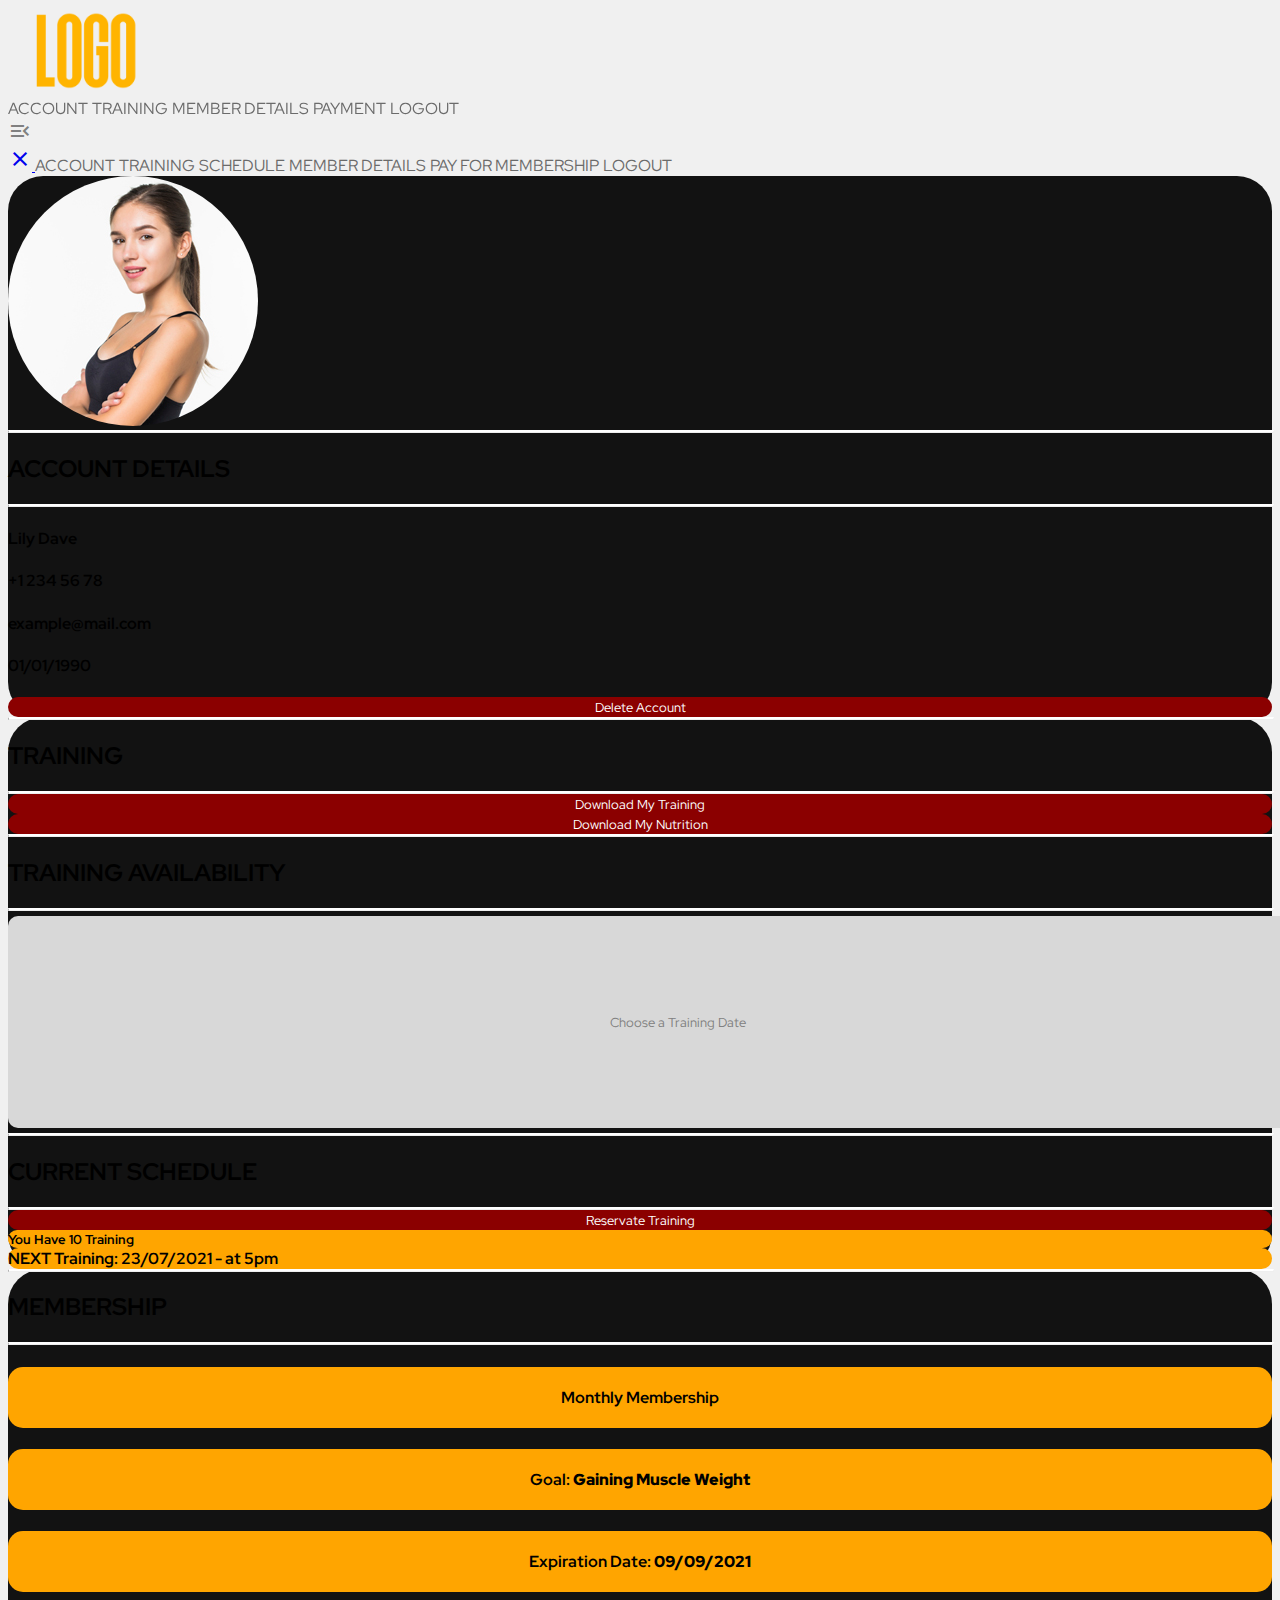
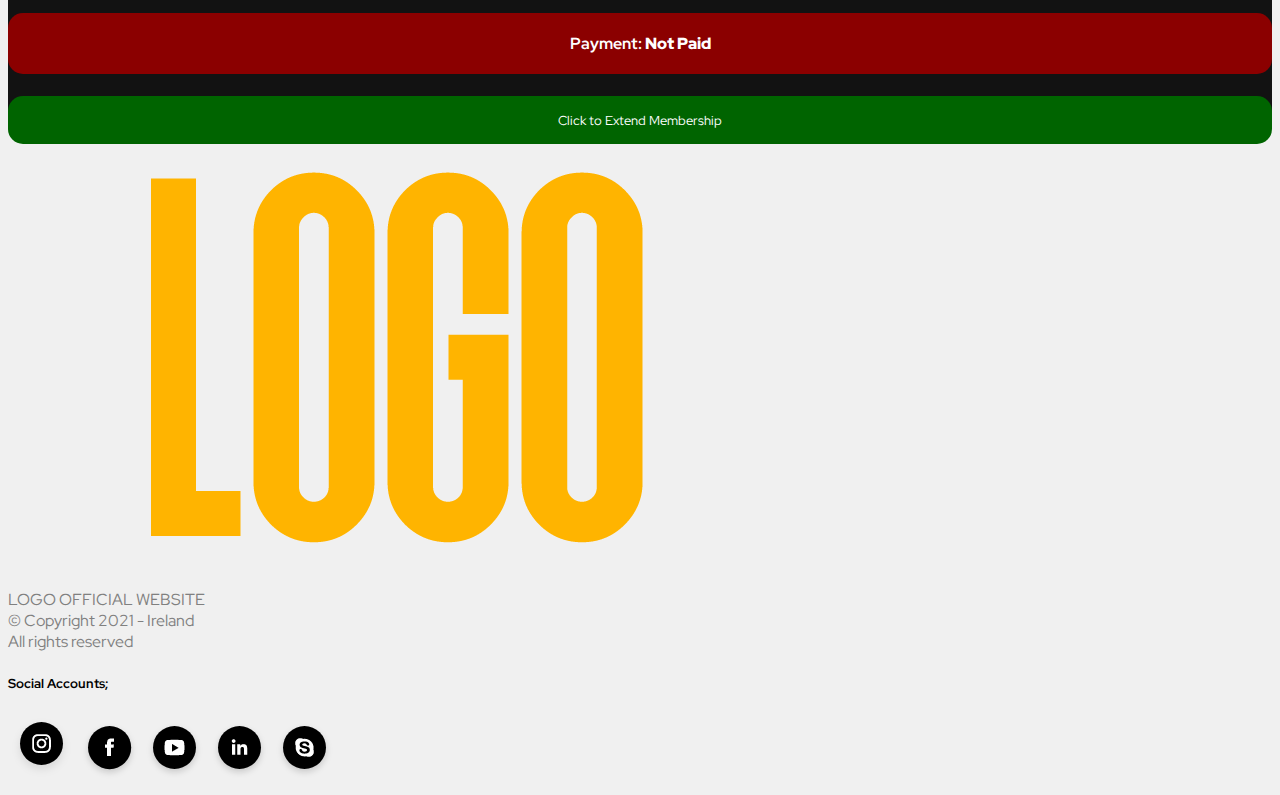
<file: Account.html>
<!DOCTYPE html>
<html lang="en">

<head>
    <meta charset="UTF-8">
    <meta http-equiv="X-UA-Compatible" content="IE=edge">
    <meta name="viewport" content="width=device-width, initial-scale=1.0">
    <meta name="keywords" content="GYM, Workout, Training Program, Yoga, Fit, Exercise">
    <meta name="description" content="LOGO Personal Trainer Website">
    <meta name="author" content="Furkan Demir, fcdemir">
    <link rel="icon" type="image/png" href="./content/icons/favicon-16x16.png" sizes="16x16">
    <link rel="icon" type="image/png" href="./content/icons/favicon-32x32.png" sizes="32x32">
    <link rel="icon" type="image/png" href="./content/icons/favicon-96x96.png" sizes="96x96">
    <link rel="icon" type="image/png" href="./content/icons/favicon-180x180.png" sizes="180x180">
    <title>My Account</title>

    <!-- CSS Only -->
    <link rel="stylesheet" href="./style.css">
    <link rel="stylesheet" href="./content/css/responsive-style.css">
    <link href="https://cdn.jsdelivr.net/npm/bootstrap@5.2.2/dist/css/bootstrap.min.css" rel="stylesheet"
        integrity="sha384-Zenh87qX5JnK2Jl0vWa8Ck2rdkQ2Bzep5IDxbcnCeuOxjzrPF/et3URy9Bv1WTRi" crossorigin="anonymous">
    <link rel="stylesheet" href="./content/css/mc-calendar.min.css">

    <!-- FONTS Only -->
    <link href="https://fonts.googleapis.com/css2?family=Oswald:wght@200&display=swap" rel="stylesheet">
    <link href="https://fonts.googleapis.com/css2?family=Raleway:wght@100;300;400;500&display=swap" rel="stylesheet">
    <link href="https://fonts.googleapis.com/css2?family=Bebas+Neue&display=swap" rel="stylesheet">
    <link href="https://fonts.googleapis.com/css2?family=Red+Hat+Display:wght@300;400;500;800&display=swap"
        rel="stylesheet">
        
    <!-- ICONS Only -->
    <link rel="stylesheet" href="https://fonts.googleapis.com/css2?family=Material+Symbols+Outlined:opsz,wght,FILL,GRAD@20..48,100..700,0..1,-50..200" />

    <!-- JS Only -->
    <script src="https://cdnjs.cloudflare.com/ajax/libs/jquery/3.2.1/jquery.min.js"></script>

</head>



<body>

    <!-- NON-MOBILE NAVIGATOR -->

    <script>
        $(document).ready(function () {
            $(window).scroll(function () {
                var scroll = $(window).scrollTop();
                if (scroll > 1) {
                    $(".sticky").css("background", "rgba(39, 39, 39, 0.900)");
                    $("#mobile-nav").css("background", "rgba(39, 39, 39, 0.900)");
                    $("nav a").css("color", "white");
                    $(".dropdown-content").css("background", "rgba(39, 39, 39, 0.900)");
                    $(".dropdown_content a").css("color", "white");
                }

                else {
                    $(".sticky").css("background", "rgba(0, 0, 0, 0)");
                    $("#mobile-nav").css("background", "rgba(0, 0, 0, 0)");
                    $("nav a").css("color", "grey");
                    $(".dropdown-content").css("background", "rgba(39, 39, 39, 0)");
                    $(".dropdown_content a").css("color", "white");
                }
            })
        })
    </script>

    <nav class="sticky container-fluid d-xl-flex d-lg-flex d-md-flex d-sm-none d-none flex-row flex-wrap justify-content-center align-items-center py-3">

        <div
            class="col-xl-4 col-lg-4 col-md-4 col-sm-12 col-12 d-flex justify-content-xl-start justify-content-lg-start justify-content-md-start justify-content-sm-center justify-content-center align-items-center py-2">
            <a href="index.html">
                <img class="d-xl-block d-lg-block d-md-block d-sm-none d-none navLogo py-xl-0 py-lg-0 py-md-0 py-sm-3 py-3"
                    src="./content/img/logonav.png" alt="Logo Navigator">
            </a>
        </div>

        <div class="col-xl-8 col-lg-8 col-md-8 col-sm-12 col-12">
            <div
                class="col-12 d-flex flex-wrap flex-xl-row flex-lg-row flex-md-row flex-sm-column flex-column justify-content-around align-items-center">
                <a class="noDeco fw-bold" href="#account">ACCOUNT</a>
                <a class="noDeco fw-bold" href="#training">TRAINING</a>
                <a class="noDeco fw-bold" href="#member">MEMBER DETAILS</a>
                <a class="noDeco fw-bold" href="./Payment.html">PAYMENT</a>
                <a class="noDeco fw-bold" href="./index.html">LOGOUT</a>
            </div>
        </div>
    </nav>



    <!-- MOBILE NAVIGATOR -->

    <script>
        function openBar() {
          document.getElementById("mySideBar").style.width = "100%";
        }
        
        function closeBar() {
          document.getElementById("mySideBar").style.width = "0";
        }
    </script>


    <nav id="mobile-nav" class="container-fluid sideBar d-xl-none d-lg-none d-md-none d-sm-block d-block">
    
        <div class="py-3" onclick="openBar()">
            <span class="material-symbols-outlined text-grey">menu_open</span>
        </div>

        <div id="mySideBar" class="mySideBar d-flex flex-column align-items-center justify-content-around py-5">

            <a href="javascript:void(0)" onclick="closeBar()">
                <span class="material-symbols-outlined">close</span>
            </a>
            <a class="noDeco fw-bold" href="#account">ACCOUNT</a>
            <a class="noDeco fw-bold" href="#training">TRAINING</a>
            <a class="noDeco fw-bold" href="#schedule">SCHEDULE</a>
            <a class="noDeco fw-bold" href="#member">MEMBER DETAILS</a>
            <a class="noDeco fw-bold" href="./Payment.html">PAY FOR MEMBERSHIP</a>
            <a class="noDeco fw-bold" href="./index.html">LOGOUT</a>
        
        </div>

    </nav>

   

    <main>


        <div class="container d-flex flex-column justify-content-center align-items-center py-5">

            <!-- ACCOUNT HOLDER -->
            <div id="account"></div>
            <div
                class="accountBack col-xl-6 col-lg-6 col-md-8 col-sm-12 d-flex flex-column col-12 justify-content-center align-items-center my-5">

                <div class="col-12 text-center py-5">
                    <img class="accountPhoto" src="./content/img/pp.jpg" alt="ProfilPhoto">
                </div>

                <div class="col-12">
                    <hr class="text-white">
                    <h2 class="fw-bold text-center text-white">ACCOUNT DETAILS</h2>
                    <hr class="text-white">
                </div>

                <div class="col-12 text-center py-5 px-5">
                    <h4 class="text-white fw-light py-3">Lily Dave</h4>
                    <h4 class="text-white fw-light py-3">+1 234 56 78</h4>
                    <h4 class="text-white fw-light py-3">example@mail.com</h4>
                    <h4 class="text-white fw-light py-3">01/01/1990</h4>
                    <button class="accountDelete py-3 mt-5">Delete Account</button>
                </div>
            </div>

            <!-- TRAINING AREA -->
            <div id="training"></div>
            <div
                class="accountBack col-xl-6 col-lg-6 col-md-8 col-sm-12 d-flex flex-column col-12 justify-content-center align-items-center my-5 py-3">

                <div class="col-12">
                    <hr class="text-white">
                    <h2 class="fw-bold text-center text-white">TRAINING</h2>
                    <hr class="text-white">
                </div>

                <div
                    class="col-12 d-flex flex-xl-row flex-lg-row flex-md-row flex-sm-column flex-column justify-content-between gap-2 py-4 px-5">
                    <button class="trainingButton py-3">Download My Training</button>
                    <button class="trainingButton py-3">Download My Nutrition</button>
                </div>

                <div class="col-12">
                    <hr class="text-white">
                    <h2 class="fw-bold text-center text-white">TRAINING AVAILABILITY</h2>
                    <hr class="text-white">
                </div>

                <div class="col-12 p-3">
                    <input id="date" type="text" placeholder="Choose a Training Date" />
                </div>

                <div id="schedule"></div>
                <div class="col-12">
                    <hr class="text-white">
                    <h2 class="fw-bold text-center text-white">CURRENT SCHEDULE</h2>
                    <hr class="text-white">
                </div>

                <div class="col-12 d-flex flex-row flex-wrap justify-content-around text-center px-5 gap-2">
                    <button class="trainingButton py-3">Reservate Training</button>
                    <h5 class="trainingCount py-3">You Have 10 Training</h5>
                </div>

                <div class="col-12 px-5 py-3 text-center">
                    <h4 class="trainingCount py-4 my-3">
                        NEXT Training: 23/07/2021 - at 5pm
                    </h4>
                </div>
            </div>


            <!-- MEMBERSHIP AREA -->
            <div id="member"></div>
            <div
                class="accountBack col-xl-6 col-lg-6 col-md-8 col-sm-12 d-flex flex-column col-12 justify-content-center align-items-center my-5">

                <div class="col-12 py-4">
                    <hr class="text-white">
                    <h2 class="fw-bold text-center text-white">MEMBERSHIP</h2>
                    <hr class="text-white">
                </div>

                <div class="col-12 px-3">
                    <h4 id="memberType" class="memberInfo">
                        Monthly Membership
                    </h4>

                    <h4 id="memberChoice" class="memberInfo">
                        Goal: <b>Gaining Muscle Weight</b>
                    </h4>

                    <h4 id="memberExpration" class="memberInfo">
                        Expiration Date: <b>09/09/2021</b>
                    </h4>

                    <h4 id="memberPayment" class="memberInfo back-red">
                        Payment: <b>Not Paid</b>
                    </h4>
                </div>

                <div class="col-12 px-3 py-3">
                    <a href="./Payment.html">
                        <button class="memberButton px-5 py-4 back-green">Click to Extend Membership</button>
                    </a>
                </div>
                
            </div>
        </div>
    </main>

    <footer>
        <div class="container py-5">
            <div class="row pt-5">
                <div
                    class="col-xl-6 col-lg-6 col-md-6 col-sm-12 col-12 d-flex flex-row flex-wrap justify-content-xl-start justify-content-lg-start justify-content-md-start justify-content-sm-center justify-content-center align-items-center py-5">

                    <img class="w-50 py-3" src="./content/img/logonav.png" alt="FooterLogo">
                    <p class="fw-light text-grey">
                        LOGO OFFICIAL WEBSITE
                        <br>&copy; Copyright 2021 - Ireland
                        <br>All rights reserved
                    </p>
                </div>

                <div class="col-xl-6 col-lg-6 col-md-6 col-sm-12 col-12 d-flex flex-column py-5 justify-content-center">

                    <h5 class="fw-bold text-black text-xl-end text-lg-end text-md-end text-sm-center text-center">Social
                        Accounts;</h5>

                    <div
                        class="col-12 d-flex flex-row flex-wrap justify-content-xl-end justify-content-lg-end justify-content-md-end justify-content-sm-center justify-content-center align-items-center">
                        <a href="https://www.instagram.com/#/">
                            <img src="./content/img/Instagram.png" alt="Instagram">
                        </a>

                        <a href="https://facebook.com/#">
                            <img src="./content/img/Facebook.png" alt="Facebook">
                        </a>

                        <a href="https://www.youtube.com/channel/#">
                            <img src="./content/img/Youtube.png" alt="Youtube">
                        </a>

                        <a href="https://linkedin.com/#">
                            <img src="./content/img/Linkedin.png" alt="Linkedin">
                        </a>

                        <a href="https://skype.com/#">
                            <img src="./content/img/Skype.png" alt="Skype">
                        </a>
                    </div>
                </div>
            </div>
        </div>
    </footer>
</body>

<!-- JS Only -->
<script src="./content/js/mc-calendar.min.js"></script>
<script src="./content/js/myjs.js"></script>

</html>
</file>
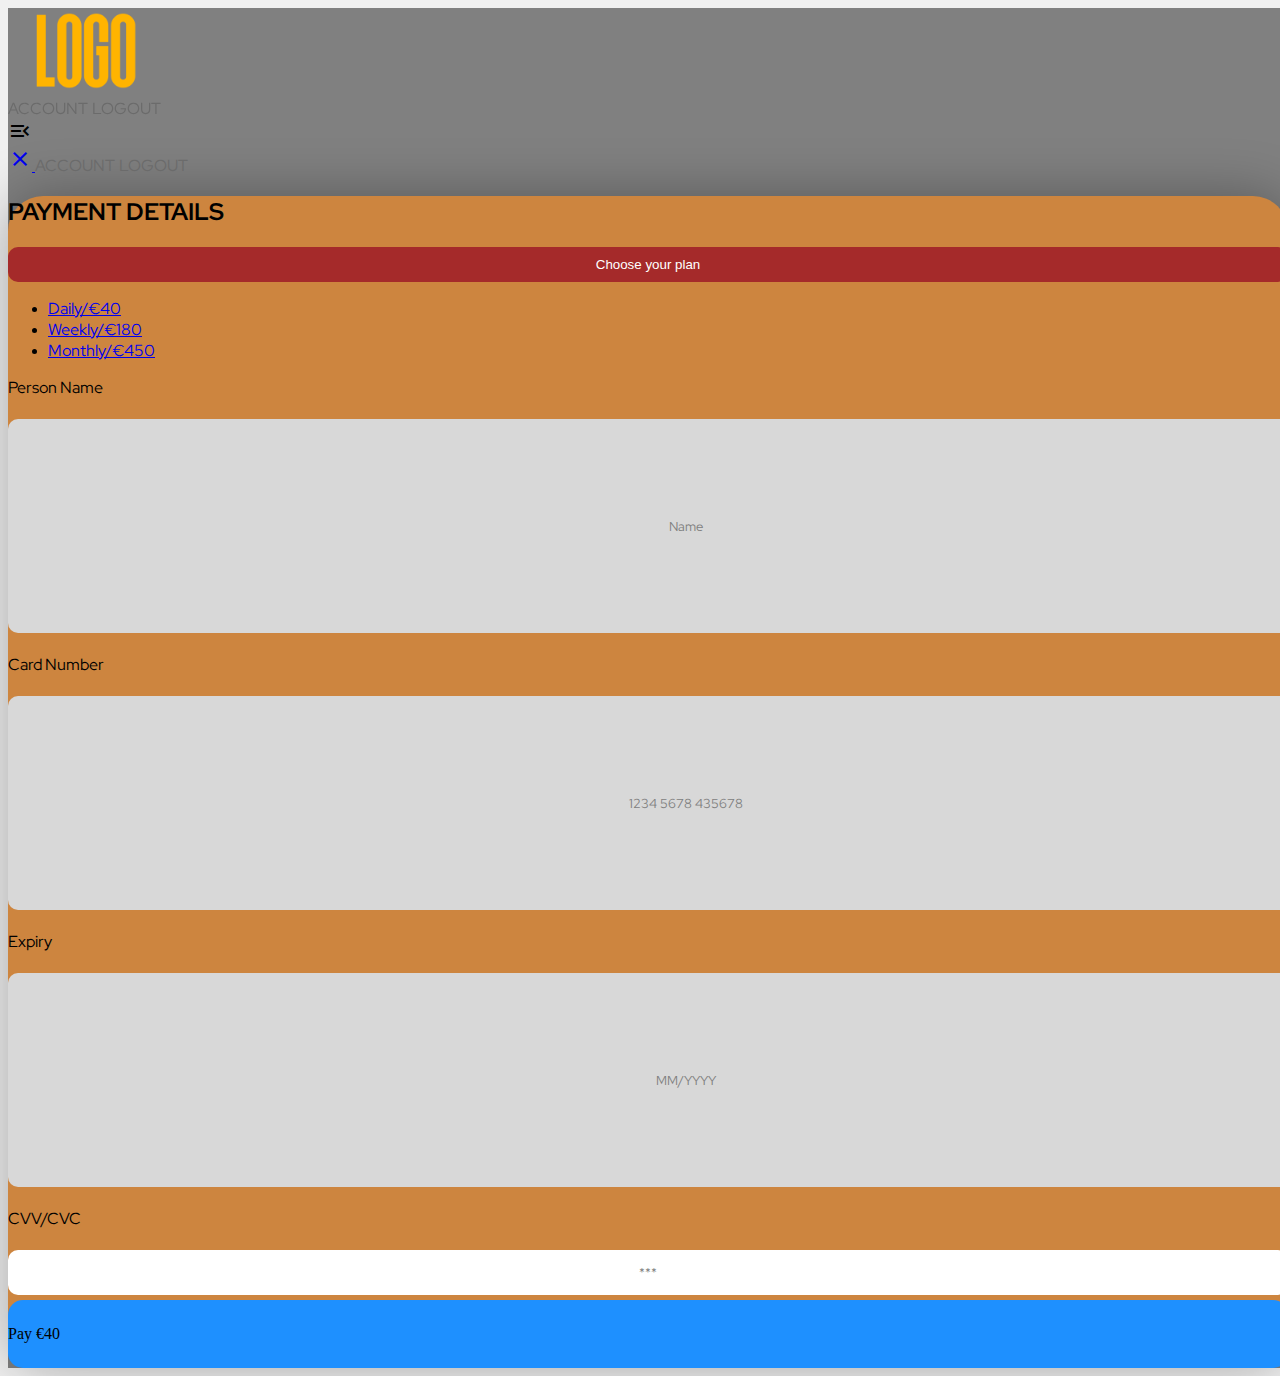
<file: Payment.html>
<!DOCTYPE html>
<html lang="en">

<head>
    <meta charset="UTF-8">
    <meta http-equiv="X-UA-Compatible" content="IE=edge">
    <meta name="viewport" content="width=device-width, initial-scale=1.0">
    <meta name="keywords" content="GYM, Workout, Training Program, Yoga, Fit, Exercise">
    <meta name="description" content="LOGO Personal Trainer Website">
    <meta name="author" content="Furkan Demir, fcdemir">
    <link rel="icon" type="image/png" href="./content/icons/favicon-16x16.png" sizes="16x16">
    <link rel="icon" type="image/png" href="./content/icons/favicon-32x32.png" sizes="32x32">
    <link rel="icon" type="image/png" href="./content/icons/favicon-96x96.png" sizes="96x96">
    <link rel="icon" type="image/png" href="./content/icons/favicon-180x180.png" sizes="180x180">
    <title>My Account</title>

    <!-- CSS Only -->
    <link rel="stylesheet" href="./style.css">
    <link rel="stylesheet" href="./content/css/responsive-style.css">
    <link href="https://cdn.jsdelivr.net/npm/bootstrap@5.2.2/dist/css/bootstrap.min.css" rel="stylesheet"
        integrity="sha384-Zenh87qX5JnK2Jl0vWa8Ck2rdkQ2Bzep5IDxbcnCeuOxjzrPF/et3URy9Bv1WTRi" crossorigin="anonymous">
    <link rel="stylesheet" href="./content/css/mc-calendar.min.css">

    <!-- FONTS Only -->
    <link href="https://fonts.googleapis.com/css2?family=Oswald:wght@200&display=swap" rel="stylesheet">
    <link href="https://fonts.googleapis.com/css2?family=Raleway:wght@100;300;400;500&display=swap" rel="stylesheet">
    <link href="https://fonts.googleapis.com/css2?family=Bebas+Neue&display=swap" rel="stylesheet">
    <link href="https://fonts.googleapis.com/css2?family=Red+Hat+Display:wght@300;400;500;800&display=swap"
        rel="stylesheet">

    <!-- ICONS Only -->
    <link rel="stylesheet" href="https://fonts.googleapis.com/css2?family=Material+Symbols+Outlined:opsz,wght,FILL,GRAD@20..48,100..700,0..1,-50..200" />

    <!-- JS Only -->
    <script src="https://cdnjs.cloudflare.com/ajax/libs/jquery/3.2.1/jquery.min.js"></script>

    <script src="https://cdn.jsdelivr.net/npm/bootstrap@5.2.2/dist/js/bootstrap.bundle.min.js" integrity="sha384-OERcA2EqjJCMA+/3y+gxIOqMEjwtxJY7qPCqsdltbNJuaOe923+mo//f6V8Qbsw3" crossorigin="anonymous"></script>
    <script src="https://cdnjs.cloudflare.com/ajax/libs/popper.js/2.9.2/umd/popper.min.js" integrity="sha512-2rNj2KJ+D8s1ceNasTIex6z4HWyOnEYLVC3FigGOmyQCZc2eBXKgOxQmo3oKLHyfcj53uz4QMsRCWNbLd32Q1g==" crossorigin="anonymous" referrerpolicy="no-referrer"></script>

</head>



<body class="paymentBody">

   <!-- NON-MOBILE NAVIGATOR -->

   <script>
    $(document).ready(function () {
        $(window).scroll(function () {
            var scroll = $(window).scrollTop();
            if (scroll > 1) {
                $(".sticky").css("background", "rgba(39, 39, 39, 0.900)");
                $("#mobile-nav").css("background", "rgba(39, 39, 39, 0.900)");
                $("nav a").css("color", "white");
                $(".dropdown-content").css("background", "rgba(39, 39, 39, 0.900)");
                $(".dropdown_content a").css("color", "white");
            }

            else {
                $(".sticky").css("background", "rgba(0, 0, 0, 0)");
                $("#mobile-nav").css("background", "rgba(0, 0, 0, 0)");
                $("nav a").css("color", "grey");
                $(".dropdown-content").css("background", "rgba(39, 39, 39, 0)");
                $(".dropdown_content a").css("color", "white");
            }
        })
    })
</script>

<nav class="sticky container-fluid d-xl-flex d-lg-flex d-md-flex d-sm-none d-none flex-row flex-wrap justify-content-center align-items-center py-3">

    <div
        class="col-xl-4 col-lg-4 col-md-4 col-sm-12 col-12 d-flex justify-content-xl-start justify-content-lg-start justify-content-md-start justify-content-sm-center justify-content-center align-items-center py-2">
        <a href="index.html">
            <img class="d-xl-block d-lg-block d-md-block d-sm-none d-none navLogo py-xl-0 py-lg-0 py-md-0 py-sm-3 py-3"
                src="./content/img/logonav.png" alt="Logo Navigator">
        </a>
    </div>

    <div class="col-xl-8 col-lg-8 col-md-8 col-sm-12 col-12">
        <div
            class="col-12 d-flex flex-wrap flex-xl-row flex-lg-row flex-md-row flex-sm-column flex-column justify-content-around align-items-center">
            <a class="noDeco text-white fw-bold" href="./Account.html">ACCOUNT</a>
            <a class="noDeco text-white fw-bold" href="./index.html">LOGOUT</a>
        </div>
    </div>
</nav>



<!-- MOBILE NAVIGATOR -->

<script>
    function openBar() {
      document.getElementById("mySideBar").style.width = "100%";
    }
    
    function closeBar() {
      document.getElementById("mySideBar").style.width = "0";
    }
</script>


<nav id="mobile-nav" class="container-fluid sideBar d-xl-none d-lg-none d-md-none d-sm-block d-block">

    <div class="py-3" onclick="openBar()">
        <span class="material-symbols-outlined text-white">menu_open</span>
    </div>

    <div id="mySideBar" class="mySideBar d-flex flex-column align-items-center justify-content-around py-5">

        <a href="javascript:void(0)" onclick="closeBar()">
            <span class="material-symbols-outlined">close</span>
        </a>
        <a class="noDeco fw-bold" href="./Account.html">ACCOUNT</a>
        <a class="noDeco fw-bold" href="./index.html">LOGOUT</a>
    
    </div>

</nav>

    <main>

        <div class="container d-flex flex-column justify-content-center align-items-center py-5">

            <div class="paymentBack col-xl-6 col-lg-6 col-md-8 col-sm-12 d-flex flex-column col-12 justify-content-center align-items-center my-5 p-4 py-5 text-white">

                <div class="col-12 py-3">
                    <h2 class="fw-bold text-center text-white">PAYMENT DETAILS</h2>
                </div>

                <!-- PLAN TYPE -->
                <div class="dropdown w-100">
                    <button class="planButton dropdown-toggle my-3" type="button" data-bs-toggle="dropdown" aria-expanded="false">
                        Choose your plan
                    </button>
                    <ul class="dropdown-menu">
                        <li><a class="dropdown-item" href="#">Daily/€40</a></li>
                        <li><a class="dropdown-item" href="#">Weekly/€180</a></li>
                        <li><a class="dropdown-item" href="#">Monthly/€450</a></li>
                    </ul>
                </div>



                <div class="row gx-3">
                    <div class="col-12">
                        <div class="d-flex flex-column">
                            <p class="text mb-1">Person Name</p>
                            <input class="form-control mb-3" type="text" placeholder="Name" value="">
                        </div>
                    </div>
                    <div class="col-12">
                        <div class="d-flex flex-column">
                            <p class="text mb-1">Card Number</p>
                            <input class="form-control mb-3" type="text" placeholder="1234 5678 435678">
                        </div>
                    </div>
                    <div class="col-6">
                        <div class="d-flex flex-column">
                            <p class="text mb-1">Expiry</p>
                            <input class="form-control mb-3 py-4" type="text" placeholder="MM/YYYY">
                        </div>
                    </div>
                    <div class="col-6">
                        <div class="d-flex flex-column">
                            <p class="text mb-1">CVV/CVC</p>
                            <input class="form-control mb-3 pt-2 " type="password" placeholder="***">
                        </div>
                    </div>
                    <div class="col-12">
                        <div class="paymentButton mb-3">
                            <span class="ps-3">Pay €40</span>
                            <span class="fas fa-arrow-right"></span>
                        </div>
                    </div>

                </div>
            </div>
        </div>
    </main>

</body>



</html>
</file>
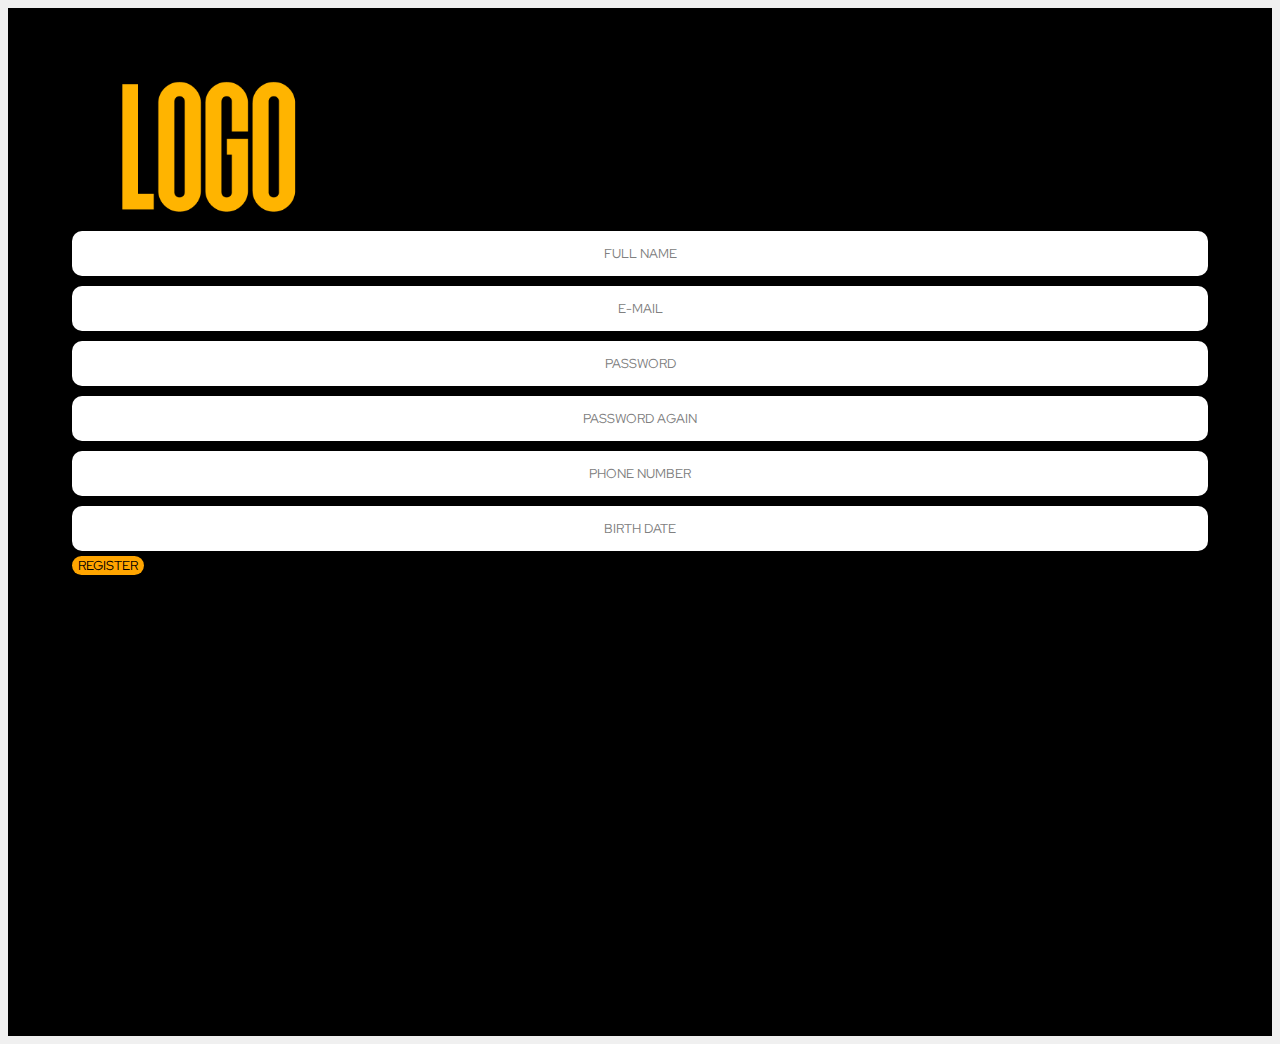
<file: Register.html>
<!DOCTYPE html>
<html lang="en">

<head>
    <meta charset="UTF-8">
    <meta http-equiv="X-UA-Compatible" content="IE=edge">
    <meta name="viewport" content="width=device-width, initial-scale=1.0">
    <meta name="keywords" content="GYM, Workout, Training Program, Yoga, Fit, Exercise">
    <meta name="description" content="LOGO Personal Trainer Website">
    <meta name="author" content="Furkan Demir, fcdemir">
    <link rel="icon" type="image/png" href="./content/icons/favicon-16x16.png" sizes="16x16">
    <link rel="icon" type="image/png" href="./content/icons/favicon-32x32.png" sizes="32x32">
    <link rel="icon" type="image/png" href="./content/icons/favicon-96x96.png" sizes="96x96">
    <link rel="icon" type="image/png" href="./content/icons/favicon-180x180.png" sizes="180x180">
    <title>Register Your Account</title>

    <!-- CSS Only -->
    <link rel="stylesheet" href="./style.css">
    <link rel="stylesheet" href="./content/css/responsive-style.css">
    <link href="https://cdn.jsdelivr.net/npm/bootstrap@5.2.2/dist/css/bootstrap.min.css" rel="stylesheet"
        integrity="sha384-Zenh87qX5JnK2Jl0vWa8Ck2rdkQ2Bzep5IDxbcnCeuOxjzrPF/et3URy9Bv1WTRi" crossorigin="anonymous">

    <!-- FONTS Only -->
    <link href="https://fonts.googleapis.com/css2?family=Oswald:wght@200&display=swap" rel="stylesheet">
    <link href="https://fonts.googleapis.com/css2?family=Raleway:wght@100;300;400;500&display=swap" rel="stylesheet">
    <link href="https://fonts.googleapis.com/css2?family=Bebas+Neue&display=swap" rel="stylesheet">
    <link href="https://fonts.googleapis.com/css2?family=Red+Hat+Display:wght@300;400;500;800&display=swap"
        rel="stylesheet">

    <!-- JS Only -->
    <script src="https://ajax.googleapis.com/ajax/libs/jquery/2.1.1/jquery.min.js"></script>

</head>



<body class="registerBody d-flex flex-column justify-content-center align-items-center">

    <header>
        <nav class="container">
            <div class="col-12 text-center">
                <a href="./index.html">
                    <img class="navMobileLogo" src="./content/img/logonav.png" alt="Navigator Logo">
                </a>
            </div>
        </nav>
    </header>

    <main>
        <!-- REGISTER ACCOUNT AREA -->
        <div class="container d-flex justify-content-center align-items-center">

            <div class="col-xl-6 col-lg-6 col-md-6 col-sm-12 col-12 d-flex flex-column justify-content-center align-items-center py-5">

                <div class="col-12 py-3">
                    <input type="fullname" name="fullname" id="fullname" placeholder="FULL NAME">
                    <input type="email" id="email" name="email" placeholder="E-MAIL">
                    <input type="password" id="password" name="password" maxlength="12" pattern=".{8,12}" required title="8 to 12 characters" placeholder="PASSWORD">
                    <input type="password" id="password" name="password" maxlength="12" pattern=".{8,12}" required title="8 to 12 characters" placeholder="PASSWORD AGAIN">
                    <input type="tel" name="tel" id="tel" placeholder="PHONE NUMBER">
                    <input type="datetime" name="birth" id="birth" placeholder="BIRTH DATE">
                </div>
                
                <button class="registerButton2 w-100 text-white fw-bold py-3 mx-auto" id="registerButton2" type="registerButton2" onclick="location.href='account.html'">
                    <a>REGISTER</a>
                </button>

                <p class="text-white text-center fw-regular py-3">YOUR REGISTRATION HAS BEEN SUCCESSFUL</p>

            </div>
        </div>
    </main>
</body>
</html>
</file>
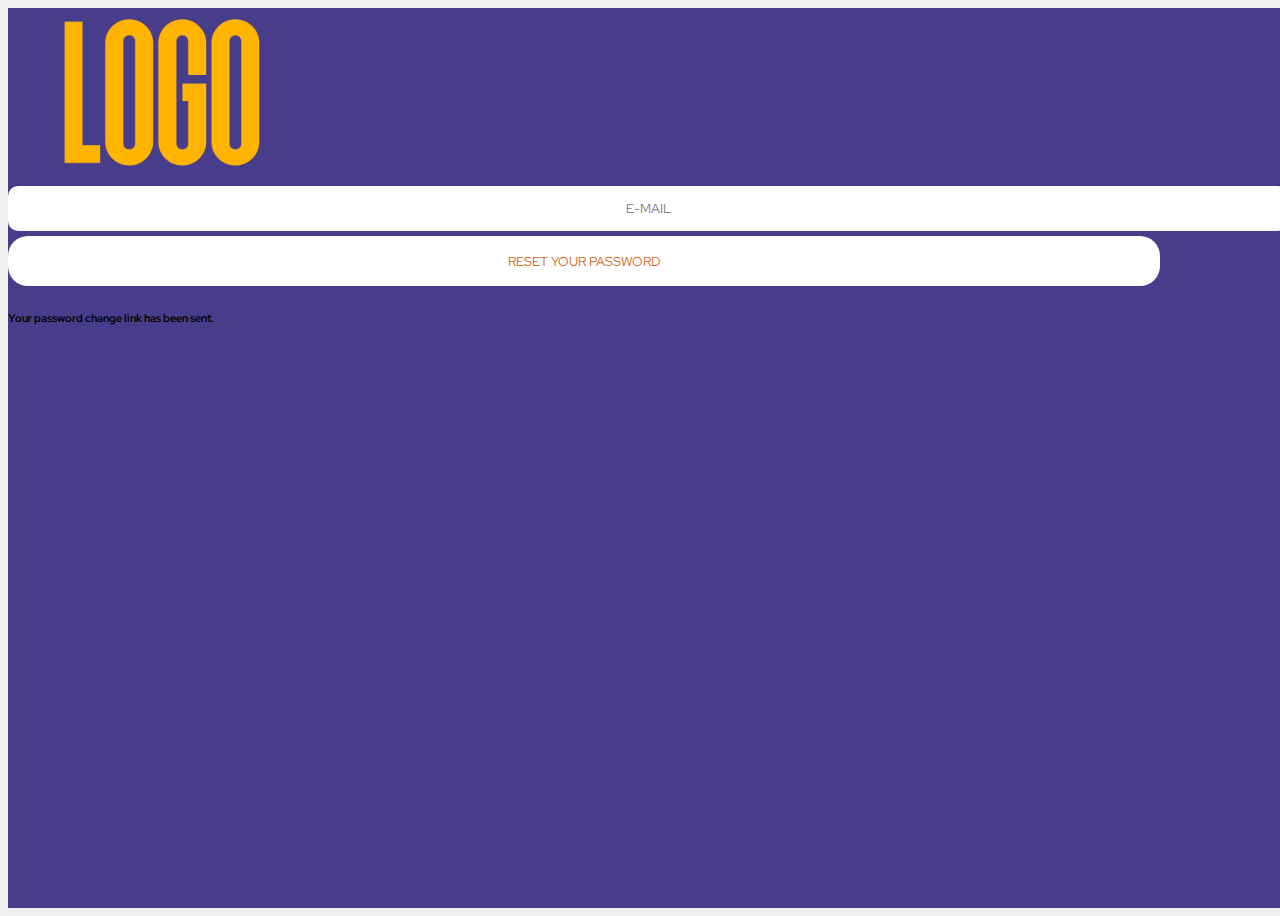
<file: Reset-password.html>
<!DOCTYPE html>
<html lang="en">

<head>
    <meta charset="UTF-8">
    <meta http-equiv="X-UA-Compatible" content="IE=edge">
    <meta name="viewport" content="width=device-width, initial-scale=1.0">
    <meta name="keywords" content="GYM, Workout, Training Program, Yoga, Fit, Exercise">
    <meta name="description" content="LOGO Personal Trainer Website">
    <meta name="author" content="Furkan Demir, fcdemir">
    <link rel="icon" type="image/png" href="./content/icons/favicon-16x16.png" sizes="16x16">
    <link rel="icon" type="image/png" href="./content/icons/favicon-32x32.png" sizes="32x32">
    <link rel="icon" type="image/png" href="./content/icons/favicon-96x96.png" sizes="96x96">
    <link rel="icon" type="image/png" href="./content/icons/favicon-180x180.png" sizes="180x180">
    <title>Reset Your Password</title>

    <!-- CSS Only -->
    <link rel="stylesheet" href="./style.css">
    <link rel="stylesheet" href="./content/css/responsive-style.css">
    <link href="https://cdn.jsdelivr.net/npm/bootstrap@5.2.2/dist/css/bootstrap.min.css" rel="stylesheet"
        integrity="sha384-Zenh87qX5JnK2Jl0vWa8Ck2rdkQ2Bzep5IDxbcnCeuOxjzrPF/et3URy9Bv1WTRi" crossorigin="anonymous">

    <!-- FONTS Only -->
    <link href="https://fonts.googleapis.com/css2?family=Oswald:wght@200&display=swap" rel="stylesheet">
    <link href="https://fonts.googleapis.com/css2?family=Raleway:wght@100;300;400;500&display=swap" rel="stylesheet">
    <link href="https://fonts.googleapis.com/css2?family=Bebas+Neue&display=swap" rel="stylesheet">
    <link href="https://fonts.googleapis.com/css2?family=Red+Hat+Display:wght@300;400;500;800&display=swap"
        rel="stylesheet">

    <!-- JS Only -->
    <script src="https://ajax.googleapis.com/ajax/libs/jquery/2.1.1/jquery.min.js"></script>

</head>



<body class="resetBody d-flex flex-column justify-content-center">
    
    <header>
        <nav class="container pt-5">
            <div class="col-12 text-center">
                <a href="./index.html">
                    <img class="navMobileLogo" src="./content/img/logonav.png" alt="Navigator Logo">
                </a>
            </div>
        </nav>
    </header>

    <main>
        <!-- LOGIN AND REGISTER AREA -->
        <div class="container-fluid d-flex justify-content-center align-items-center pt-5">

            <div class="col-xl-6 col-lg-6 col-md-6 col-sm-12 col-12 text-center py-5">

                <div class="col-12">
                    <input type="email" id="email" name="email" placeholder="E-MAIL">
                </div>

                <div
                    class="col-12 d-flex flex-wrap flex-xl-row flex-lg-row flex-md-row flex-sm-column flex-column pt-2 pb-5 justify-content-center">
                    <button class="resetButton" id="resetButton" type="resetButton"
                        onclick="location.href='./Account.html'">
                        <a>RESET YOUR PASSWORD</a>
                    </button>
                </div>

                <h6 class="text-center text-white fw-light">Your password change link has been sent.</h6>

            </div>

        </div>
    </main>
</body>

</html>
</file>
<file: style.css>
.bgred {
    background-color: red;
}

.bgbl {
    background-color: blue;
}

/* STABLE VALUES */

html {
    scroll-behavior: smooth;
    /*background-image: linear-gradient(#808080 , #2B2B2B);*/
    background-color: rgb(240, 240, 240);
}

h1, h2, h3, h4, h5, h6, p, a {
    font-family: 'Red Hat Display', sans-serif;
}

.noDeco {
    text-decoration: none;
    color: rgb(107, 107, 107);
}

hr {
    width: 100%;
    border-top: 2px solid white;
    margin: 0;
    padding: 0;
}

.text-grey {
    color: grey;
}


.customTitle {
    background-image: linear-gradient(215deg, #FAD961, #F76B1C);
    border-radius: 35px;
    text-align: center;
    letter-spacing: 15px;
    padding: 10px 35px;
    color: white;
    box-shadow: 0 10px 35px rgba(0, 0, 0, 0.411);
}


/* NAVIGATOR */

@keyframes opacityUp {
    0% { opacity: 0;}
    100% { opacity: 1;}
}

@keyframes opacityDown {
    0% { opacity: 0;}
    100% { opacity: 1;}
}

.sticky {
    position: sticky;
    top: 0;
    left: 0;
    z-index: 99;
}

.navLogo {
    height: 85px;
}

.navMobileLogo {
    width: 25%;
}

.dropbtn {
    border: none;
    width: 35px;
    border-radius: 100%;
    background-color: orange;
}
  
.nav-dropdown {
    position: relative;
    display: inline-block;
    vertical-align: middle;
}

.dropdown-content {
    display: none;
    justify-content: right;
    position: absolute;
    background: #f1f1f1;
    box-shadow: 0px 8px 16px 0px rgba(0,0,0,0.2);
    z-index: 1;
}
  
.dropdown-content a {
    color: black;
    font-family: 'Oswald', sans-serif;
    font-size: 1rem;
    padding: 10px 15px;
    text-decoration: none;
    display: block;
}

.dropdown-content a:hover {
    background-color: #ddd;
}

.nav-dropdown:hover .dropdown-content {
    display: block;
    cursor: pointer;
}

.headerIndex {
    height: 100vh;
}

/* WELCOME */

#welcome {
    padding: 15% 0;
}

#welcome h1 {
    font-family: 'Red Hat Display', sans-serif;
    font-size: 1;
    color: rgb(172, 172, 172);
    letter-spacing: 15px;
    animation-name: welcome_container_h1;
    animation-duration: 20s;
    animation-iteration-count:infinite;
    transition: 500ms;
}

#welcome h6 {
    font-family: 'Raleway', sans-serif;
    font-weight: lighter;
    letter-spacing: 8px;
    text-align: center;
    color: rgb(129, 129, 129);
}

@keyframes welcome_container_h1 {
    0%   {transform: scale(1);}
    50% {transform: scale(1.1);}
    100% {transform: scale(1);}
    }

/* ABOUT AREA */

.aboutImage {
    width: 350px;
    height: 350px;
    z-index: 2;
    border-radius: 100%;
    background-image: linear-gradient(to right, #FAD961, #FF5ACD);
    box-shadow: 0 15px 30px rgba(0, 0, 0, 0.233);
}

.aboutImage img {
    width: 350px;
    margin-bottom: 105px;
    margin-left: 10px;
}

.aboutText {
    margin-left: -150px;
    max-width: 550px;
    height: 300px;
    border-radius: 50px;
    background-image: linear-gradient(to left, #FAD961, #FF5ACD);
    box-shadow: -20px 15px 30px rgba(0, 0, 0, 0.233);
    padding: 3%;
    padding-left: 23%;
}

.aboutText p {
    font-size: .8rem;
}


/* SERVICES AREA */

.serviceCard {
    border-radius: 50px;
    box-shadow: 0 0 15px rgba(0, 0, 0, 0.377);
}


/* MEMBERSHIP AREA */

.memberCardOut {
    background-color: white;
    box-shadow: 0 0 20px rgba(0, 0, 0, 0.518);
    border-radius: 50px;
}

.memberCard {
    width: 100%;
    background-color: rgb(29, 29, 29);
    border-radius: 35px;
}

.memberCard h5 {
    color: #FAD961;
}

.memberButton {
    width: 100%;
    padding: 15px 0;
    background-color: #FFA200;
    border-radius: 15px;
    transition: 1s;
    font-family: 'Red Hat Display', sans-serif;
    border-style: none;
}

.memberButton:hover {
    background-color: white;
    color: black;
    letter-spacing: 1px;
}

/* CONTACT AREA */

input[type=text] {
    width: 100%;
    height: 35px;
    padding: 7% 3%;
    border-radius: 10px;
    border-style: none;
    margin: 5px 0;
    font-family: 'Red Hat Display', sans-serif;
    background-color: rgb(216, 216, 216);
    color: black;
}

::placeholder {
    font-family: 'Red Hat Display', sans-serif;
    text-align: center;
    color: grey;
}

.textArea {
    width: 100%;
    padding: 5% 3%;
    border-style: none;
    border-radius: 10px;
    margin: 5px 0;
    font-family: 'Red Hat Display', sans-serif;
    background-color: rgb(216, 216, 216);
}

.checkBox {
    transform: scale(3);
}

input[type=submit] {
    width: 100%;
    padding: 15px 0;
    border-radius: 5px;
    border-style: none;
    font-family: 'Red Hat Display', sans-serif;
    background-color: #FFA200;
    transition: 1s;
}

input[type=submit]:hover {
    background-color: green;
}



/* FOOTER AREA */

footer a {
    text-decoration: none;
}


/* //////////////////////////////////// */
/* //////////////////////////////////// */
/* //////////// LOGIN PAGE //////////// */
/* //////////////////////////////////// */
/* //////////////////////////////////// */

.loginBody {
    width: 100%;
    height: 100vh;
    margin: 0;
    padding: 0;
    background-color: darkslategray;
}

.loginLogo {
    width: 25%;
}

input[type=email], input[type=password] {
    width: 100%;
    padding: 15px 0;
    border-style: none;
    border-radius: 10px;
    text-align: center;
    margin: 5px 0;
    transition: 1s;
}

input[type=email]:hover, input[type=password]:hover {
    letter-spacing: 2px;
}

.loginButton {
    width: 100%;
    font-size: .8rem;
    padding: 20px 25px;
    border-style: none;
    border-radius: 10px;
    background-color:burlywood;
}

.registerButton {
    width: 100%;
    background-color:orange;
    font-size: .8rem;
    padding: 20px 25px;
    border-style: none;
    border-radius: 10px;
}

.loginButton:hover, .registerButton:hover {
    background-color: black;
    color: white;
}

/* //////////////////////////////////// */
/* //////////////////////////////////// */
/* ////////// REGISTER PAGE /////////// */
/* //////////////////////////////////// */
/* //////////////////////////////////// */


.registerBody {
    min-height:100vh;
    padding: 5%;
    background-color: black;
}

.registerLogo {
    width: 25%;
}

input[type=fullname], input[type=email], input[type=tel], input[type=datetime]   {
    width: 100%;
    padding: 15px 0;
    border-style: none;
    border-radius: 10px;
    text-align: center;
    transition: 1s;
    margin: 5px auto;
}

.registerButton2 {
    background-color:orange;
    font-size: .8rem;
    border-style: none;
    border-radius: 10px;
    transition: .5s;
}

.registerButton2:hover {
    background-color: darkgreen;
}


/* //////////////////////////////////// */
/* //////////////////////////////////// */
/* /////////// ACCOUNT PAGE /////////// */
/* //////////////////////////////////// */
/* //////////////////////////////////// */

.accountBack {
    border-radius: 35px;
    background-color: rgb(18, 18, 18);
}

.accountPhoto {
    border-radius: 100%;
}

.accountDelete {
    background-color: darkred;
    width: 100%;
    font-family: 'Red Hat Display', sans-serif;
    border-style: none;
    border-radius: 20px;
    margin: 0 auto;
    color: white;
    transition: .5s;
}

.accountDelete:hover {
    background-color: orange;
    color: black;
}

.trainingButton {
    width: 100%;
    background-color: darkred;
    border-style: none;
    border-radius: 20px;
    color: white;
    transition: .5s;
    font-family: 'Red Hat Display', sans-serif;
    margin: auto;
}

.trainingButton:hover {
    background-color: orange;
    color: black;
}

.trainingCount {
    width: 100%;
    background-color:orange;
    border-radius: 20px;
    color: black;
    font-weight: bolder;
    font-family: 'Red Hat Display', sans-serif;
    margin: auto;
}

.memberInfo {
    background-color: orange;
    color: black;
    border-radius: 15px;
    padding: 20px 0;
    text-align: center;
    font-family: 'Red Hat Display', sans-serif;
}

.back-red {
    background-color: darkred;
    color: white;
}

.back-green {
    background-color: darkgreen;
    color: white;
}


/* //////////////////////////////////// */
/* //////////////////////////////////// */
/* ///////////// RESET PAGE /////////// */
/* //////////////////////////////////// */
/* //////////////////////////////////// */


.resetBody {
    width: 100%;
    height: 100vh;
    background-color: darkslateblue;
}

.resetButton {
    width: 90%;
    height: 50px;
    margin: 0 auto;
    border-radius: 20px;
    border-style: none;
    background-color: white;
    color: chocolate;
}


/* //////////////////////////////////// */
/* //////////////////////////////////// */
/* /////////// PAYMENT PAGE /////////// */
/* //////////////////////////////////// */
/* //////////////////////////////////// */


.paymentBody {
    width: 100%;
    background-color: grey;
}


.paymentBack {
    border-radius: 35px;
    background-color:peru;
    box-shadow: 0 0 55px rgba(0, 0, 0, 0.315);
}

.paymentButton {
    width: 100%;
    padding: 25px 0;
    background-color: dodgerblue;
    border-radius: 15px;
    cursor: pointer;
    transition: .5s;
}

.paymentButton:hover {
    background-color: rgb(94, 174, 255);
}

.planButton {
    width: 100%;
    padding: 10px 0;
    color: white;
    border-style: none;
    border-radius: 10px;
    background-color: brown;
}
</file>
<file: content/css/responsive-style.css>
@media (max-width: 768px) {

    /* INDEX.HTML */

    .navMobileLogo {
        width: 75%;
    }

    .aboutImage {
        width: 350px;
        height: 350px;
        z-index: 0;
        border-radius: none;
        background-image:none;
        box-shadow: none;
    }

    .aboutImage img {
        width: 350px;
        text-align: center;
        margin-bottom: 0;
        margin-left: 0;
    }
    
    .aboutText {
        margin-left: 0px;
        margin: 0 auto;
        max-width: auto;
        height: auto;
        border-radius: 50px;
        background-image: linear-gradient(to left, #FAD961, #FF5ACD);
        box-shadow: -20px 15px 30px rgba(0, 0, 0, 0.233);
        padding: 3%;
        padding-left: 0;
        z-index: 5;
    }

    .aboutText p {
        font-size: 1rem;
    }

    /* LOGIN.HTML */

    .loginLogo {
        width: 75%;
    }

    /* ACCOUNT.HTML */

    .sideBar {
        position: fixed;
        width: 100%;
        top: 0;
        left: 0;
        right: 0;
        text-align: center;
        padding: 2% 0;
        z-index: 999;
    }

    .mySideBar {
        height: 100%;
        width: 0;
        position: fixed;
        z-index: 9999;
        top: 0;
        left: 0;
        right: 0;
        background-color: #111;
        overflow-x: hidden;
        transition: 0.5s;
        text-align:center;
    }


}
</file>
<file: content/css/mc-calendar.min.css>
@import url(https://fonts.googleapis.com/css2?family=Maven+Pro:wght@400;500;600;700;800;900&display=swap);
@-webkit-keyframes slide-left {
    0% {
        transform: translateX(0)
    }
    to {
        transform: translateX(-.5em)
    }
}
@keyframes slide-left {
    0% {
        transform: translateX(0)
    }
    to {
        transform: translateX(-.5em)
    }
}
@-webkit-keyframes slide-right {
    0% {
        transform: translateX(0)
    }
    to {
        transform: translateX(.5em)
    }
}
@keyframes slide-right {
    0% {
        transform: translateX(0)
    }
    to {
        transform: translateX(.5em)
    }
}
@-webkit-keyframes slide-down {
    0% {
        transform: translate(-50%, -400px)
    }
    to {
        transform: translate(-50%)
    }
}
@keyframes slide-down {
    0% {
        transform: translate(-50%, -400px)
    }
    to {
        transform: translate(-50%)
    }
}
@-webkit-keyframes zoom-in {
    0% {
        transform: translate(-50%, -50%) scale(.9)
    }
    to {
        transform: translate(-50%, -50%) scale(1)
    }
}
@keyframes zoom-in {
    0% {
        transform: translate(-50%, -50%) scale(.9)
    }
    to {
        transform: translate(-50%, -50%) scale(1)
    }
}
@-webkit-keyframes stretch {
    0% {
        max-height: 0
    }
    50% {
        max-height: 0
    }
    to {
        max-height: 175px
    }
}
@keyframes stretch {
    0% {
        max-height: 0
    }
    50% {
        max-height: 0
    }
    to {
        max-height: 175px
    }
}
@-webkit-keyframes slide-left-in {
    0% {
        transform: translateX(100px)
    }
    to {
        transform: translateX(0)
    }
}
@keyframes slide-left-in {
    0% {
        transform: translateX(100px)
    }
    to {
        transform: translateX(0)
    }
}
@-webkit-keyframes slide-left-out {
    0% {
        transform: translateX(0)
    }
    to {
        transform: translateX(-100px)
    }
}
@keyframes slide-left-out {
    0% {
        transform: translateX(0)
    }
    to {
        transform: translateX(-100px)
    }
}
@-webkit-keyframes slide-right-in {
    0% {
        transform: translateX(-100px)
    }
    to {
        transform: translateX(0)
    }
}
@keyframes slide-right-in {
    0% {
        transform: translateX(-100px)
    }
    to {
        transform: translateX(0)
    }
}
@-webkit-keyframes slide-right-out {
    0% {
        transform: translateX(0)
    }
    to {
        transform: translateX(100px)
    }
}
@keyframes slide-right-out {
    0% {
        transform: translateX(0)
    }
    to {
        transform: translateX(100px)
    }
}
.mc-calendar, .mc-calendar * {
    line-height: 1.2
}
.mc-calendar, .mc-calendar *, .mc-calendar:after, .mc-calendar :after, .mc-calendar:before, .mc-calendar :before {
    box-sizing: border-box;
    margin: 0;
    padding: 0
}
.mc-btn, .mc-select__nav {
    background: none;
    border: 0;
    cursor: pointer;
    font: inherit;
    line-height: normal;
    overflow: visible;
    padding: 0
}
.mc-btn::-moz-focus-inner, .mc-select__nav::-moz-focus-inner {
    border: 0;
    padding: 0
}
.mc-calendar h1, .mc-calendar h2, .mc-calendar h3 {
    font-weight: 500
}
.mc-container {
    position: relative;
    margin: 0 auto;
    width: 90%
}
.mc-calendar {
    --mc-theme-color: #38ada9;
    --mc-main-bg: #f5f5f6;
    --mc-active-text-color: #000;
    --mc-inactive-text-color: rgba(0, 0, 0, 0.8);
    --mc-display-foreground: hsla(0, 0%, 100%, 0.8);
    --mc-display-background: #38ada9;
    --mc-picker-foreground: #000;
    --mc-picker-background: #f5f5f6;
    --mc-picker-header-active: #818181;
    --mc-picker-header-inactive: rgba(0, 0, 0, 0.2);
    --mc-weekday-foreground: #38ada9;
    --mc-btn-success-foreground: #38ada9;
    --mc-btn-danger-foreground: #e65151;
    --mc-date-active-def-foreground: #000;
    --mc-date-active-pick-foreground: #fff;
    --mc-date-active-pick-background: #38ada9;
    --mc-date-active-today-foreground: #000;
    --mc-date-active-today-background: rgba(0, 0, 0, 0.2);
    --mc-date-inactive-def-foreground: rgba(0, 0, 0, 0.2);
    --mc-date-inactive-pick-foreground: #38ada9;
    --mc-date-inactive-pick-background: #38ada9;
    --mc-date-inactive-today-foreground: rgba(0, 0, 0, 0.2);
    --mc-date-inactive-today-background: rgba(0, 0, 0, 0.2);
    --mc-date-marcked-foreground: #38ada9;
    --mc-prev-active-def-foreground: #000;
    --mc-prev-active-pick-foreground: #000;
    --mc-prev-active-pick-background: rgba(0, 0, 0, 0.2);
    --mc-prev-inactive-def-foreground: rgba(0, 0, 0, 0.2);
    --mc-prev-inactive-pick-foreground: rgba(0, 0, 0, 0.2);
    --mc-prev-inactive-pick-background: rgba(0, 0, 0, 0.2);
    display: flex;
    position: absolute;
    top: -100vh;
    left: 50vw;
    flex-direction: column;
    font-family: Maven Pro, sans-serif;
    font-weight: 500;
    overflow: hidden;
    -webkit-user-select: none;
    -moz-user-select: none;
    -ms-user-select: none;
    user-select: none;
    visibility: hidden;
    background-color: var(--mc-main-bg)
}
.mc-calendar:focus {
    outline: none
}
.mc-calendar--opened {
    visibility: visible
}
.mc-calendar--inline {
    width: 100%;
    max-width: 300px;
    height: 100%;
    max-height: 325px;
    background: none;
    font-size: 1rem;
    box-shadow: 0 0 1px var(--mc-date-inactive-def-foreground);
    border-radius: 10px;
    z-index: 1002
}
@media(min-width:625px) {
    .mc-calendar--inline {
        transform: unset
    }
}
.mc-calendar--modal {
    position: fixed;
    width: 100%;
    max-width: 425px;
    border-radius: 0 0 30px 30px;
    box-shadow: 0 10px 10px 5px rgba(0, 0, 0, .25);
    background-color: var(--mc-theme-color);
    z-index: 1002;
    transform: translate(-50%, -65vh);
    transition: transform .4s linear .2s, visibility 0s linear .5s, top 0s linear .5s
}
@media(min-width:625px) {
    .mc-calendar--modal {
        flex-direction: row;
        width: auto;
        max-width: unset;
        height: 400px;
        border-radius: 10px;
        box-shadow: 0 0 30px rgba(0, 0, 0, .3);
        opacity: 0;
        transform: translate(-50%, -50%) scale(.9);
        transition: transform .3s, opacity .3s, visibility 0s linear .3s, top 0s linear .3s
    }
}
.mc-calendar--modal.mc-calendar--opened {
    top: 0;
    transform: translate(-50%);
    transition: unset;
    -webkit-animation: slide-down .3s linear;
    animation: slide-down .3s linear
}
@media(min-width:625px) {
    .mc-calendar--modal.mc-calendar--opened {
        top: 50vh;
        opacity: 1;
        visibility: visible;
        height: 95vh;
        max-height: 400px;
        transform: translate(-50%, -50%) scale(1);
        -webkit-animation: zoom-in .1s linear;
        animation: zoom-in .1s linear
    }
}
.mc-calendar--permanent {
    position: relative;
    top: 0;
    left: 0;
    width: 100%;
    height: 100%
}
.mc-display {
    display: none;
    color: var(--mc-display-foreground)
}
.mc-calendar--modal .mc-display {
    display: flex;
    flex-direction: column;
    max-height: 0;
    transition: max-height .2s linear
}
@media(min-width:625px) {
    .mc-calendar--modal .mc-display {
        width: 200px;
        height: 100%;
        max-height: unset;
        background-color: var(--mc-display-background)
    }
}
.mc-calendar--modal.mc-calendar--opened .mc-display {
    max-height: 175px;
    -webkit-animation: stretch .4s;
    animation: stretch .4s
}
@media(min-width:625px) {
    .mc-calendar--modal.mc-calendar--opened .mc-display {
        transition: unset;
        max-height: unset;
        -webkit-animation: unset;
        animation: unset
    }
}
.mc-display__body {
    display: flex;
    justify-content: space-between;
    align-items: center;
    padding: .5em 0
}
@media(min-width:625px) {
    .mc-display__body {
        flex-direction: column;
        height: 100%;
        padding: 0
    }
}
.mc-display__header {
    background-color: rgba(0, 0, 0, .2)
}
@media(min-width:625px) {
    .mc-display[data-target=month] .mc-display__header, .mc-display[data-target=year] .mc-display__header {
        display: none
    }
}
.mc-display__day {
    text-align: center;
    line-height: 1;
    padding: .5em 0
}
@supports not (font-size:clamp(1rem, 8vw, 1.25rem)) {
    .mc-display__day {
        font-size: 8vw
    }
    @media(max-width:12.5rem) {
        .mc-display__day {
            font-size: 1rem
        }
    }
    @media(min-width:15.625rem) {
        .mc-display__day {
            font-size: 1.25rem
        }
    }
}
@supports(font-size:clamp(1rem, 8vw, 1.25rem)) {
    .mc-display__day {
        font-size: clamp(1rem, 8vw, 1.25rem)
    }
}
.mc-display[data-target=month] .mc-display__day, .mc-display[data-target=year] .mc-display__day {
    visibility: hidden
}
@media(min-width:625px) {
    .mc-display__day {
        padding: 1em 0
    }
}
.mc-display__data {
    display: flex;
    width: 50%
}
@media(min-width:625px) {
    .mc-display__data {
        width: 100%;
        height: 50%;
        text-align: center
    }
}
.mc-display__data--primary {
    justify-content: flex-end
}
.mc-display[data-target=month] .mc-display__data--primary, .mc-display[data-target=year] .mc-display__data--primary {
    display: none
}
@media(min-width:625px) {
    .mc-display__data--primary {
        justify-content: center;
        align-items: flex-end
    }
}
.mc-display__data--secondary {
    flex-direction: column
}
.mc-display[data-target=month] .mc-display__data--secondary, .mc-display[data-target=year] .mc-display__data--secondary {
    width: 100%;
    text-align: center
}
@media(min-width:625px) {
    .mc-display[data-target=month] .mc-display__data--secondary, .mc-display[data-target=year] .mc-display__data--secondary {
        justify-content: center;
        height: 100%
    }
}
@media(min-width:625px) {
    .mc-display__data--secondary {
        justify-content: space-between
    }
}
.mc-display__date {
    line-height: 1
}
@supports not (font-size:clamp(5rem, 40vw, 7rem)) {
    .mc-display__date {
        font-size: 40vw
    }
    @media(max-width:12.5rem) {
        .mc-display__date {
            font-size: 5rem
        }
    }
    @media(min-width:17.5rem) {
        .mc-display__date {
            font-size: 7rem
        }
    }
}
@supports(font-size:clamp(5rem, 40vw, 7rem)) {
    .mc-display__date {
        font-size: clamp(5rem, 40vw, 7rem)
    }
}
@supports not (font-size:clamp(1.2rem, 9vw, 1.5rem)) {
    .mc-display__month {
        font-size: 9vw
    }
    @media(max-width:13.3333333333rem) {
        .mc-display__month {
            font-size: 1.2rem
        }
    }
    @media(min-width:16.6666666667rem) {
        .mc-display__month {
            font-size: 1.5rem
        }
    }
}
@supports(font-size:clamp(1.2rem, 9vw, 1.5rem)) {
    .mc-display__month {
        font-size: clamp(1.2rem, 9vw, 1.5rem)
    }
}
.mc-display[data-target=year] .mc-display__month {
    display: none
}
@media(min-width:625px) {
    .mc-display__month {
        height: auto
    }
}
.mc-display__year {
    line-height: .8
}
@supports not (font-size:clamp(2.4rem, 18vw, 3rem)) {
    .mc-display__year {
        font-size: 18vw
    }
    @media(max-width:13.3333333333rem) {
        .mc-display__year {
            font-size: 2.4rem
        }
    }
    @media(min-width:16.6666666667rem) {
        .mc-display__year {
            font-size: 3rem
        }
    }
}
@supports(font-size:clamp(2.4rem, 18vw, 3rem)) {
    .mc-display__year {
        font-size: clamp(2.4rem, 18vw, 3rem)
    }
}
.mc-display[data-target=year] .mc-display__year {
    padding: .3em 0
}
@media(min-width:625px) {
    .mc-display__year {
        height: auto;
        padding: .5em 0
    }
}
.mc-picker {
    display: flex;
    flex-direction: column;
    width: 100%;
    height: 100%;
    background-color: var(--mc-picker-background);
    color: var(--mc-picker-foreground)
}
.mc-calendar--modal .mc-picker {
    height: 65vh;
    max-height: 400px;
    border-radius: 30px 30px 0 0
}
@media(min-width:625px) {
    .mc-calendar--modal .mc-picker {
        justify-content: center;
        align-items: flex-end;
        height: 100%;
        width: 425px;
        border-radius: unset
    }
}
.mc-calendar--inline .mc-picker {
    border-radius: unset
}
.mc-picker__header {
    display: flex;
    justify-content: center;
    padding: 1em 0 .5em;
    color: var(--mc-picker-header-active)
}
@supports not (font-size:clamp(1rem, 8vw, 1.25rem)) {
    .mc-picker__header {
        font-size: 8vw
    }
    @media(max-width:12.5rem) {
        .mc-picker__header {
            font-size: 1rem
        }
    }
    @media(min-width:15.625rem) {
        .mc-picker__header {
            font-size: 1.25rem
        }
    }
}
@supports(font-size:clamp(1rem, 8vw, 1.25rem)) {
    .mc-picker__header {
        font-size: clamp(1rem, 8vw, 1.25rem)
    }
}
@media(min-width:625px) {
    .mc-calendar--modal .mc-picker__header {
        padding: .7em 0;
        justify-content: space-between
    }
}
.mc-calendar--inline .mc-picker__header {
    font-size: 1rem;
    padding: .7em 0 0
}
.mc-picker__header .icon-angle {
    height: calc(8vw + .25rem);
    min-height: 1.75rem;
    max-height: 2rem
}
.mc-picker__body {
    position: relative;
    flex: 1 0;
    width: 100%
}
.mc-picker__footer {
    display: flex;
    justify-content: space-between;
    padding: 1em 0 2em
}
.mc-calendar--inline .mc-picker__footer {
    padding: .5em 0 1em
}
.mc-select[data-target=year] .mc-select__month {
    display: none
}
.mc-select[data-target=year] .mc-select__year {
    width: 100%
}
.mc-select[data-target=year] .mc-select__year .mc-select__data--year {
    width: 75%;
    max-width: unset;
    min-width: unset;
    justify-content: center
}
.mc-select[data-target=year] .mc-select__year .mc-select__nav {
    display: flex;
    position: relative
}
.mc-select__month, .mc-select__nav, .mc-select__year {
    display: flex;
    align-items: center
}
.mc-select__nav {
    outline: revert;
    position: absolute;
    text-decoration: none;
    color: var(--mc-picker-header-active);
    padding: 0 1em
}
@media(min-width:625px) {
    .mc-calendar--modal .mc-select__nav {
        position: relative
    }
}
.mc-select__nav:focus {
    -webkit-tap-highlight-color: transparent;
    touch-action: manipulation
}
.mc-select__nav--inactive {
    color: var(--mc-picker-header-inactive);
    cursor: default
}
.mc-select__nav--inactive:active {
    transform: none !important
}
.mc-select__nav--next, .mc-select__nav--prev {
    transition: transform .2s ease-in-out
}
.mc-select__nav--prev:active {
    transform: translateX(-.5em)
}
.mc-calendar--inline .mc-select__month .mc-select__nav--prev, .mc-select__nav--prev {
    left: 0
}
.mc-select__nav--next:active {
    transform: translateX(.5em)
}
.mc-calendar--inline .mc-select__month .mc-select__nav--next, .mc-select__nav--next {
    right: 0
}
.mc-calendar--inline .mc-select__year .mc-select__nav, .mc-calendar--permanent .mc-select__year .mc-select__nav, .mc-select__year .mc-select__nav {
    display: none
}
@media(min-width:625px) {
    .mc-select__year .mc-select__nav {
        display: flex
    }
}
.mc-select__data {
    display: flex;
    align-items: center;
    height: calc(8vw + .25rem);
    min-height: 1.75rem;
    max-height: 2rem;
    overflow: hidden;
    position: relative;
    cursor: pointer
}
@supports not (font-size:clamp(1rem, 8vw, 1.25rem)) {
    .mc-select__data {
        font-size: 8vw
    }
    @media(max-width:12.5rem) {
        .mc-select__data {
            font-size: 1rem
        }
    }
    @media(min-width:15.625rem) {
        .mc-select__data {
            font-size: 1.25rem
        }
    }
}
@supports(font-size:clamp(1rem, 8vw, 1.25rem)) {
    .mc-select__data {
        font-size: clamp(1rem, 8vw, 1.25rem)
    }
}
.mc-select__data:after {
    content: "";
    position: absolute;
    top: 0;
    left: 0;
    right: 0;
    bottom: 0;
    opacity: 0
}
.mc-select__data span {
    line-height: 1.2;
    text-align: center;
    position: absolute
}
.mc-select[data-target=year] .mc-select__data span {
    position: relative
}
.mc-select__data--month, .mc-select__data--month span {
    width: 40vw;
    min-width: 5rem;
    max-width: 6.25rem
}
.mc-calendar--inline .mc-select__data--month, .mc-calendar--inline .mc-select__data--month span {
    width: 6.4rem
}
.mc-select__data--year, .mc-select__data--year span {
    width: 22vw;
    min-width: 3rem;
    max-width: 3.5rem
}
.mc-calendar--inline .mc-select__data--year, .mc-calendar--inline .mc-select__data--year span {
    width: 3.2rem
}
.slide-right--in {
    -webkit-animation: slide-right-in .2s ease;
    animation: slide-right-in .2s ease
}
.slide-right--out {
    -webkit-animation: slide-right-out .2s ease;
    animation: slide-right-out .2s ease
}
.slide-left--in {
    -webkit-animation: slide-left-in .2s ease;
    animation: slide-left-in .2s ease
}
.slide-left--out {
    -webkit-animation: slide-left-out .2s ease;
    animation: slide-left-out .2s ease
}
.mc-date {
    text-align: center;
    border-radius: 5px;
    font-weight: 300;
    width: 14.28571%
}
.mc-date--active {
    cursor: pointer;
    color: var(--mc-date-active-def-foreground)
}
.mc-date--active.mc-date--today {
    color: var(--mc-date-active-today-foreground);
    background-color: var(--mc-date-active-today-background)
}
.mc-date--active.mc-date--picked {
    color: var(--mc-date-active-pick-foreground);
    background-color: var(--mc-date-active-pick-background)
}
.mc-date--inactive {
    color: var(--mc-date-inactive-def-foreground);
    cursor: default
}
.mc-date--inactive.mc-date--today {
    box-shadow: 0 0 0 1px var(--mc-date-inactive-today-background);
    color: var(--mc-date-inactive-today-foreground);
    box-shadow: none
}
.mc-date--inactive.mc-date--picked {
    box-shadow: 0 0 0 1px var(--mc-date-inactive-pick-background);
    color: var(--mc-date-inactive-pick-foreground);
    box-shadow: none
}
.mc-date--marked {
    color: var(--mc-date-marcked-foreground);
    font-weight: 500
}
.mc-table {
    height: 100%;
    border-collapse: unset
}
@media(min-width:625px) {
    .mc-calendar--modal .mc-table {
        border-top: none
    }
}
.mc-calendar--inline .mc-table {
    border-top: none
}
.mc-table__weekday {
    text-align: center;
    padding: .5em 0;
    color: var(--mc-weekday-foreground);
    width: 14.28571%
}
.mc-month-year__preview {
    position: absolute;
    display: flex;
    flex-wrap: wrap;
    justify-content: space-evenly;
    align-items: center;
    top: 0;
    left: 0;
    height: 100%;
    width: 90%;
    margin: 0 5%;
    overflow: hidden;
    visibility: hidden;
    opacity: 0;
    background-color: var(--mc-picker-background)
}
.mc-month-year__preview--opened {
    visibility: visible;
    opacity: 1
}
.mc-month-year__cell {
    position: relative;
    display: flex;
    justify-content: center;
    align-items: center;
    width: 30%;
    height: 20%;
    text-align: center;
    border-radius: 10px;
    cursor: pointer;
    color: var(--mc-prev-active-def-foreground)
}
.mc-month-year__cell:after {
    content: "";
    position: absolute;
    top: 0;
    left: 0;
    right: 0;
    bottom: 0;
    opacity: 0;
    border-radius: 10px
}
.mc-month-year__cell--picked {
    color: var(--mc-prev-active-pick-foreground);
    background-color: var(--mc-prev-active-pick-background)
}
.mc-month-year__cell--inactive {
    color: var(--mc-prev-inactive-def-foreground);
    cursor: default
}
.mc-month-year__cell--inactive.mc-month-year__cell--picked {
    color: var(--mc-prev-inactive-pick-foreground);
    box-shadow: 0 0 0 1px var(--mc-prev-inactive-pick-background);
    background-color: transparent
}
.mc-btn {
    display: inline-block;
    font-weight: 500;
    padding: 0 .5em
}
.mc-btn--success {
    color: var(--mc-btn-success-foreground);
    margin-left: .5em
}
.mc-btn--danger {
    color: var(--mc-btn-danger-foreground);
    margin-right: .5em
}
.mc-btn:active {
    transform: scale3d(.95, .95, .95)
}
.mc-btn:focus {
    -webkit-tap-highlight-color: transparent;
    touch-action: manipulation
}
@media(min-width:625px) {
    .u-display-none {
        display: none !important
    }
}
.mc-picker-vhidden {
    border: 0;
    clip: rect(1px, 1px, 1px, 1px);
    height: 1px;
    overflow: hidden;
    padding: 0;
    position: absolute;
    top: 0;
    width: 1px
}
</file>
